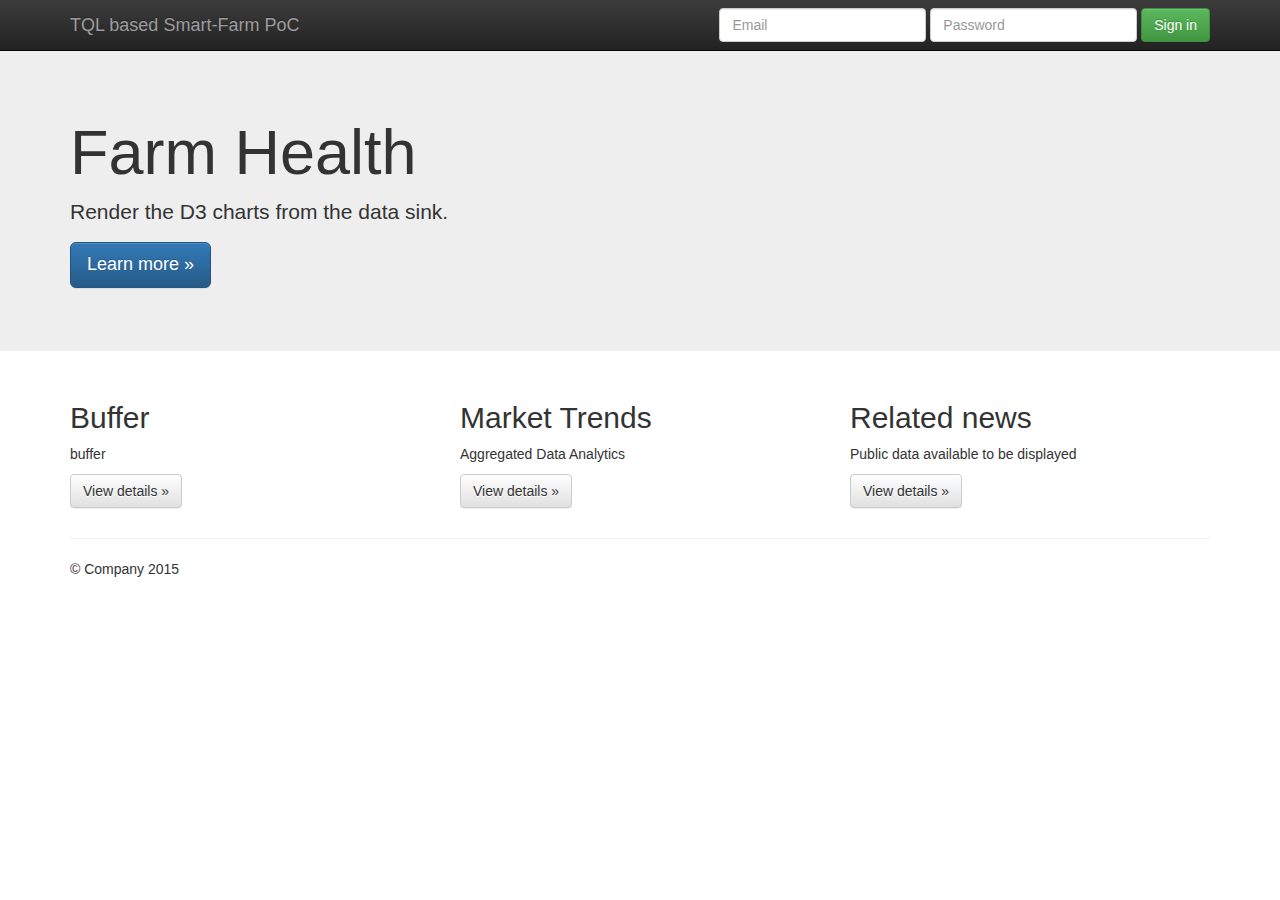
<file: index.bk.html>
<!doctype html>
<html class="no-js" lang="">
    <head>
        <meta charset="utf-8">
        <meta http-equiv="X-UA-Compatible" content="IE=edge,chrome=1">
        <title></title>
        <meta name="description" content="">
        <meta name="viewport" content="width=device-width, initial-scale=1">

        <link rel="stylesheet" href="css/bootstrap.min.css">
        <style>
            body {
                padding-top: 50px;
                padding-bottom: 20px;
            }
        </style>
        <link rel="stylesheet" href="css/bootstrap-theme.min.css">
        <link rel="stylesheet" href="css/main.css">

        <script src="js/vendor/modernizr-2.8.3.min.js"></script>
    </head>
    <body>
    <nav class="navbar navbar-inverse navbar-fixed-top" role="navigation">
      <div class="container">
        <div class="navbar-header">
          <button type="button" class="navbar-toggle collapsed" data-toggle="collapse" data-target="#navbar" aria-expanded="false" aria-controls="navbar">
            <span class="sr-only">Toggle navigation</span>
            <span class="icon-bar"></span>
            <span class="icon-bar"></span>
            <span class="icon-bar"></span>
          </button>
          <a class="navbar-brand" href="#">TQL based Smart-Farm PoC</a>
        </div>
        <div id="navbar" class="navbar-collapse collapse">
          <form class="navbar-form navbar-right" role="form">
            <div class="form-group">
              <input type="text" placeholder="Email" class="form-control">
            </div>
            <div class="form-group">
              <input type="password" placeholder="Password" class="form-control">
            </div>
            <button type="submit" class="btn btn-success">Sign in</button>
          </form>
        </div><!--/.navbar-collapse -->
      </div>
    </nav>

    <!-- Main jumbotron for a primary marketing message or call to action -->
    <div class="jumbotron">
      <div class="container">
        <h1>Farm Health</h1>
        <p>Render the D3 charts from the data sink.</p>
        <p><a class="btn btn-primary btn-lg" href="#" role="button">Learn more &raquo;</a></p>
      </div>
    </div>

    <div class="container">
      <!-- Example row of columns -->
      <div class="row">
        <div class="col-md-4">
          <h2>Buffer</h2>
          <p>buffer</p>
          <p><a class="btn btn-default" href="#" role="button">View details &raquo;</a></p>
        </div>
        <div class="col-md-4">
          <h2>Market Trends</h2>
          <p>Aggregated Data Analytics</p>
          <p><a class="btn btn-default" href="#" role="button">View details &raquo;</a></p>
       </div>
        <div class="col-md-4">
          <h2>Related news</h2>
          <p>Public data available to be displayed</p>
          <p><a class="btn btn-default" href="#" role="button">View details &raquo;</a></p>
        </div>
      </div>

      <hr>

      <footer>
        <p>&copy; Company 2015</p>
      </footer>
    </div> <!-- /container -->        <script src="//ajax.googleapis.com/ajax/libs/jquery/1.11.2/jquery.min.js"></script>
        <script>window.jQuery || document.write('<script src="js/vendor/jquery-1.11.2.min.js"><\/script>')</script>

        <script src="js/vendor/bootstrap.min.js"></script>

        <script src="js/main.js"></script>
    </body>
</html>
</file>
<file: css/main.css>
/* ==========================================================================
   Author's custom styles
   ========================================================================== */
</file>
